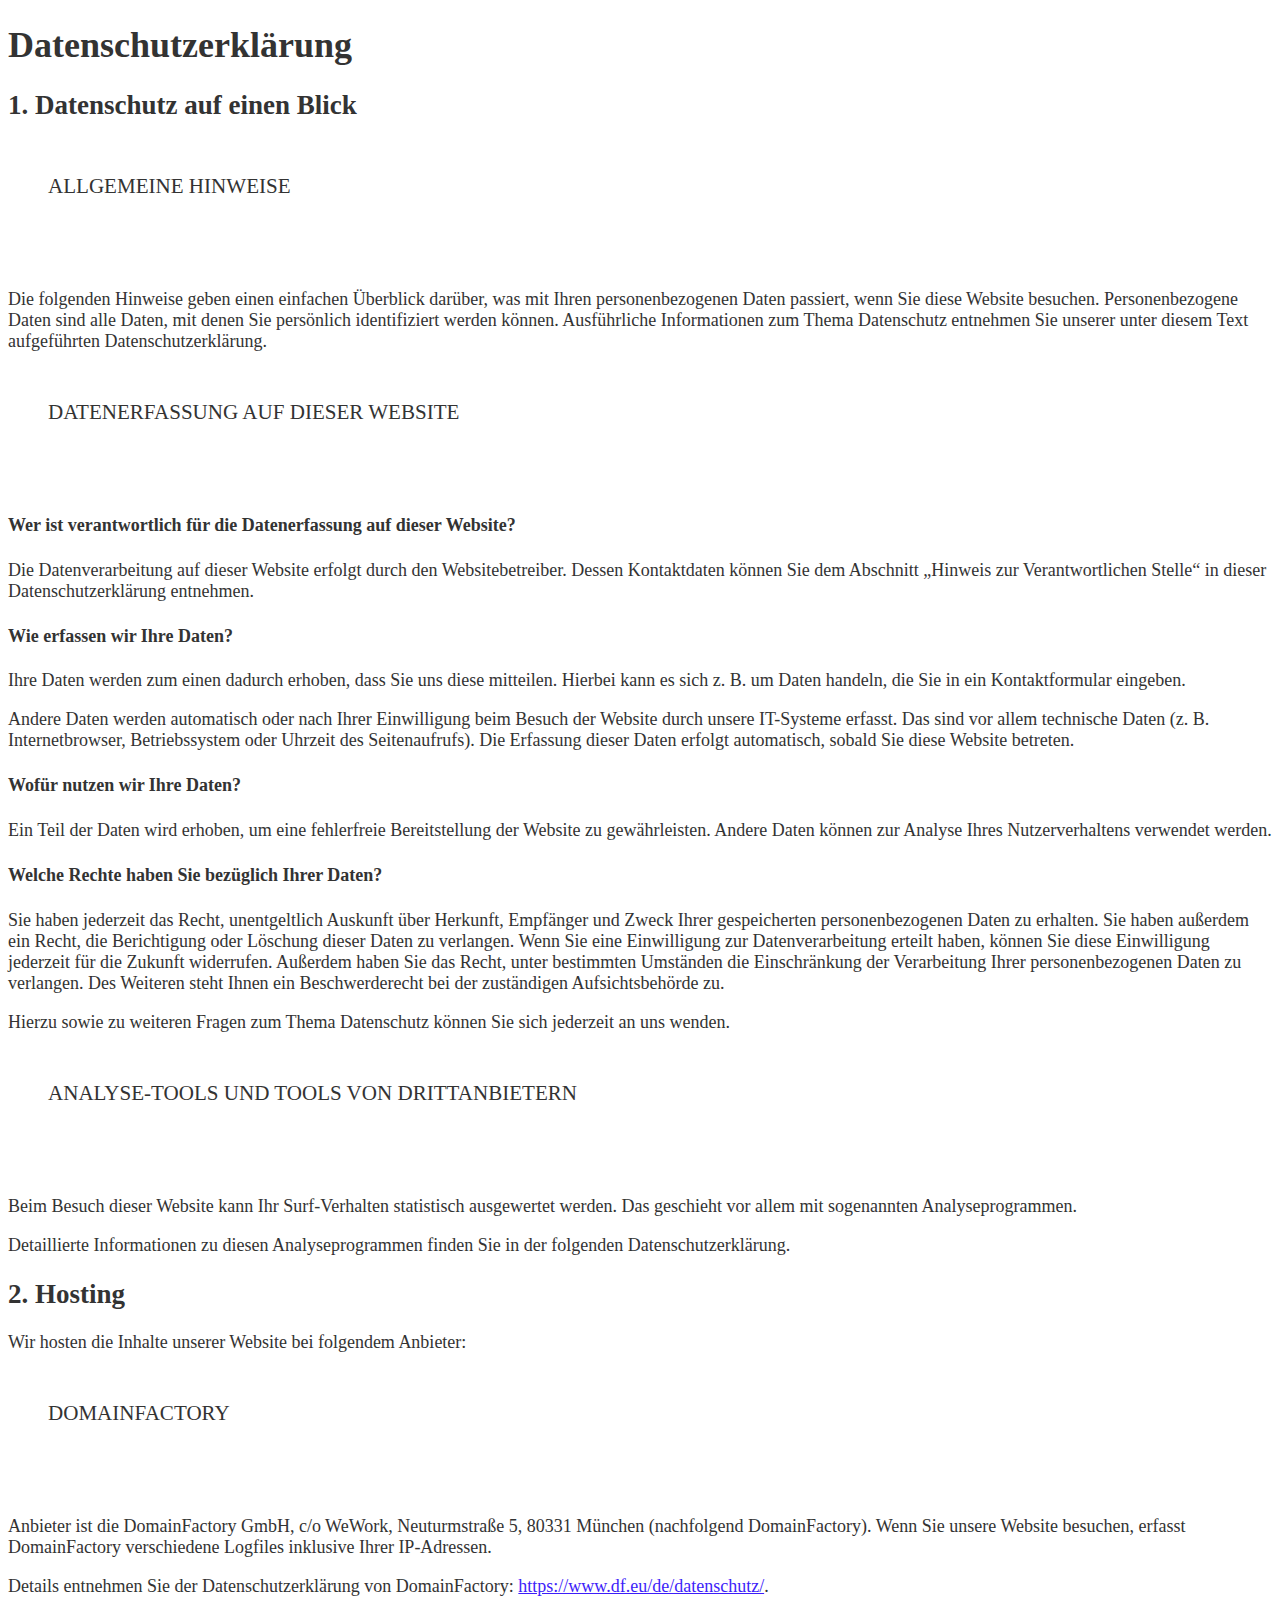
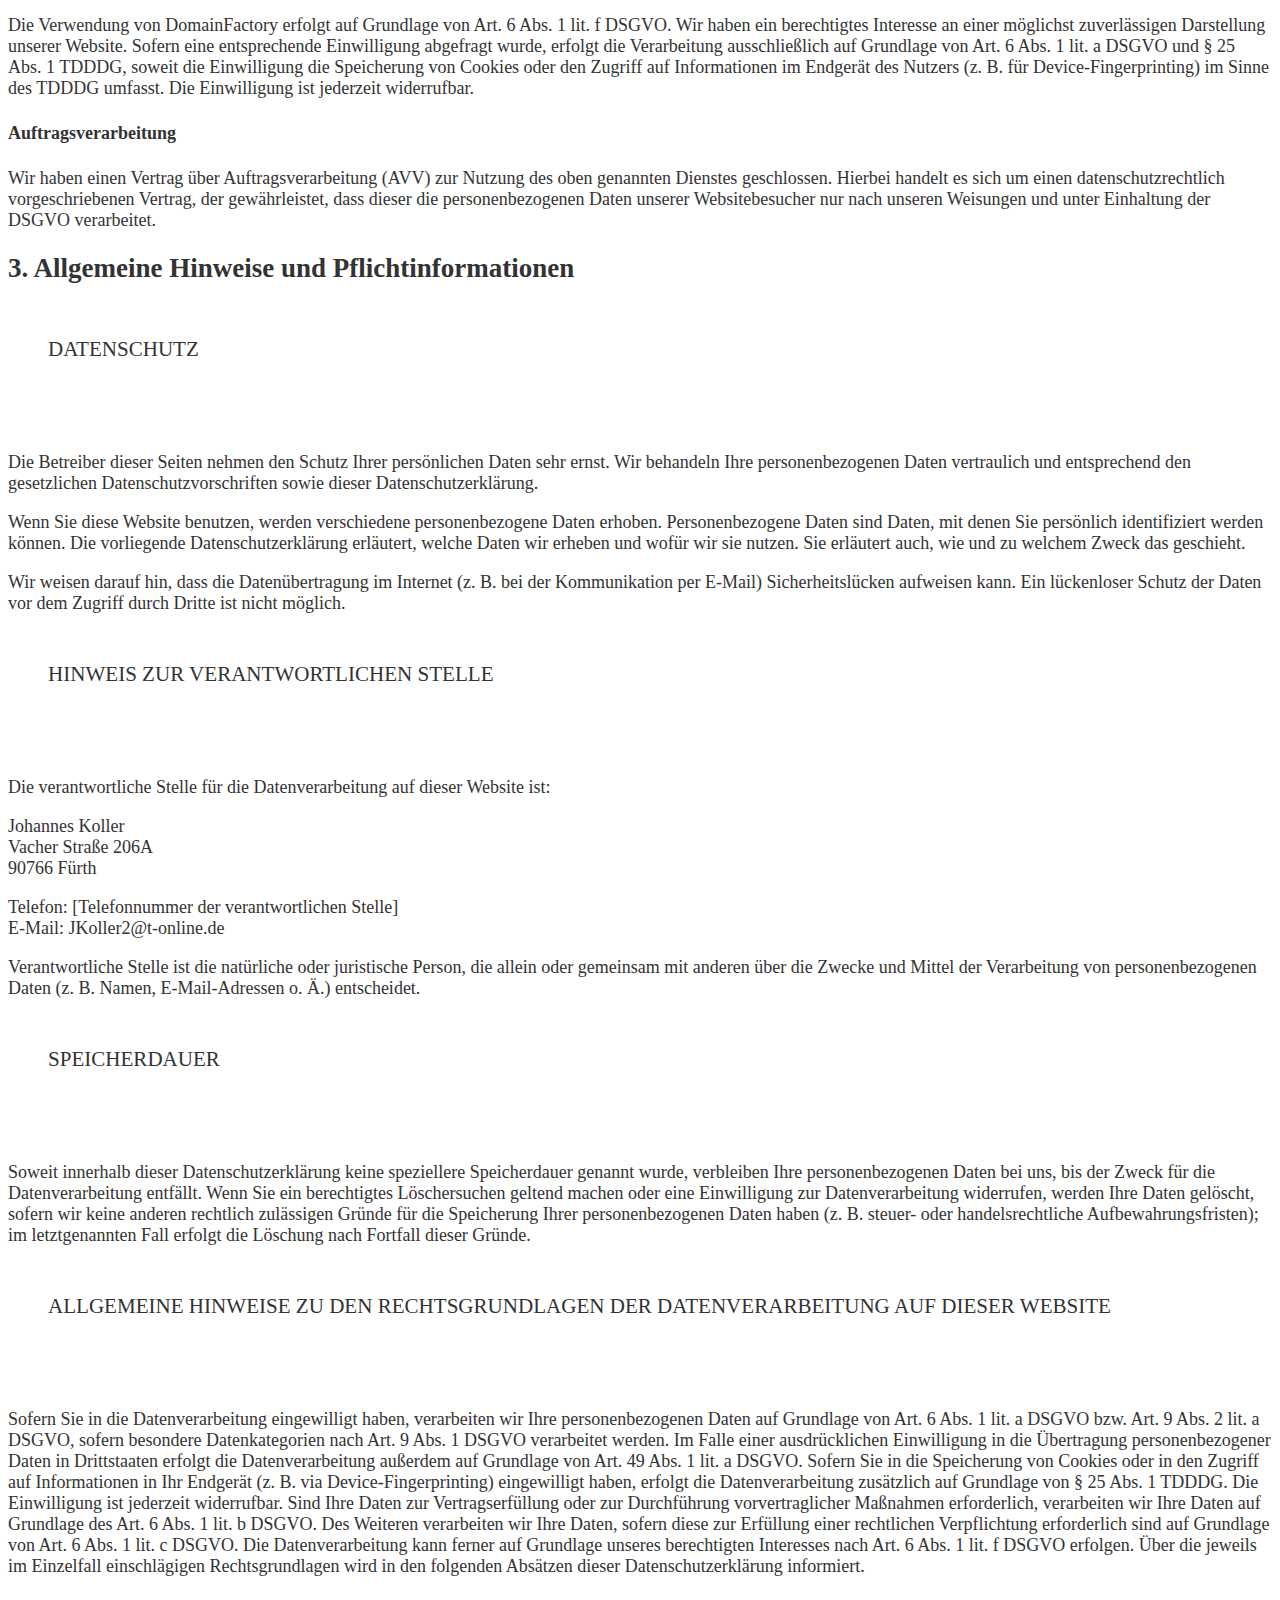
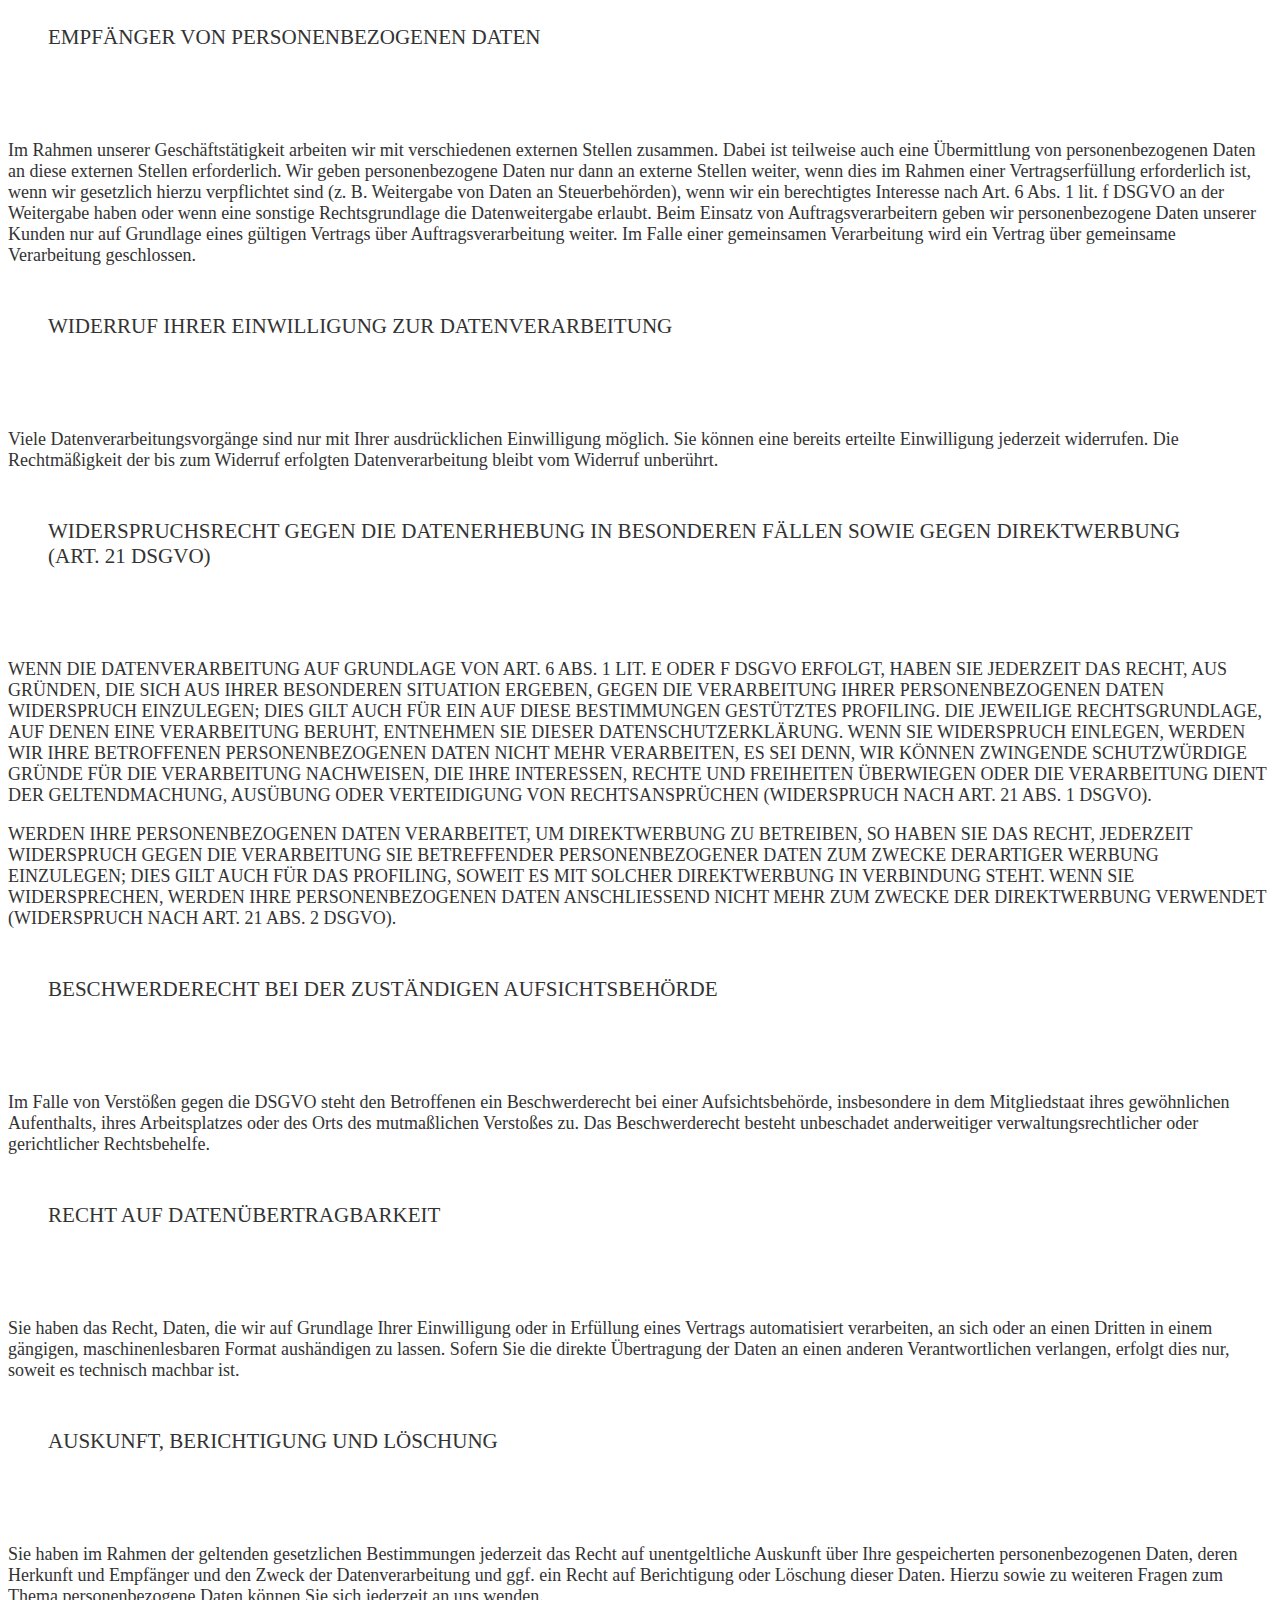
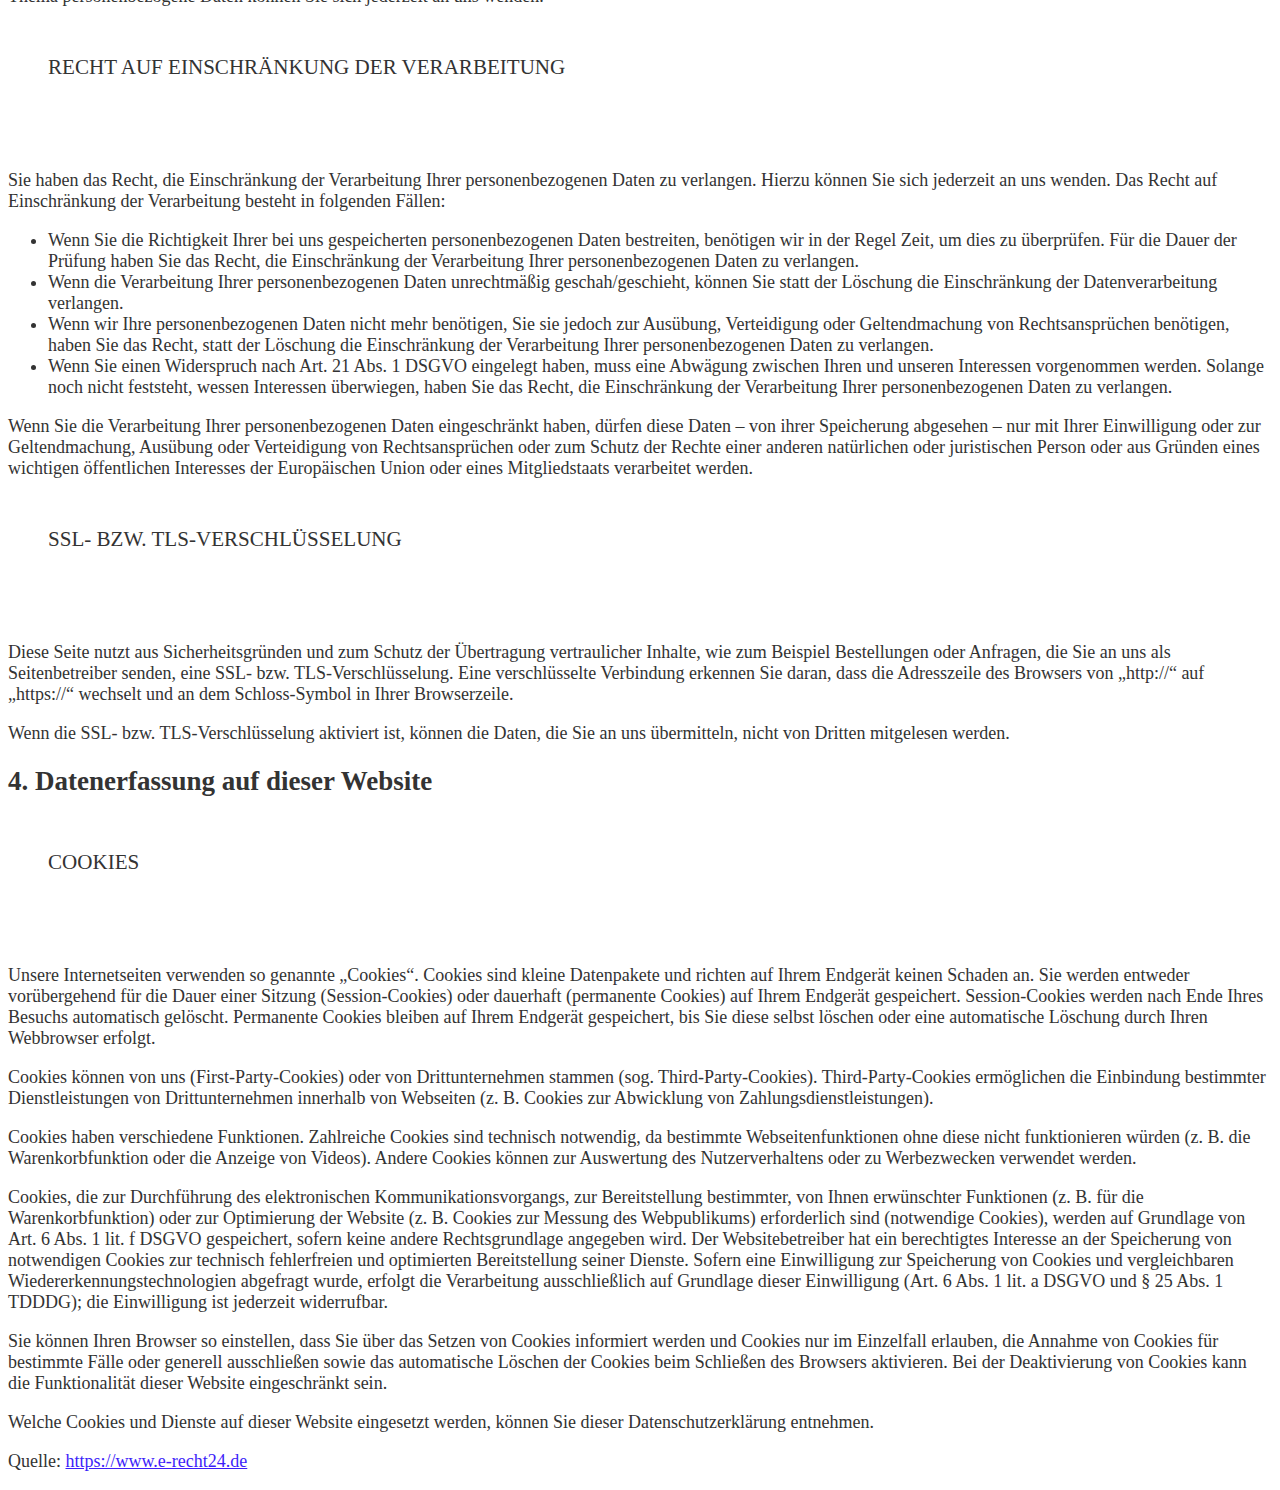
<file: datenschutz.html>
<!DOCTYPE html>
<html lang="de">
<head>
    <meta charset="UTF-8">
    <meta name="viewport" content="width=device-width, initial-scale=1.0">
    <title>Datenschutzerklärung</title>
    <link rel="stylesheet" href="/assets/css/style.css"> <!-- Verlinke dein eigenes CSS, falls gewünscht -->
</head>
<body>
    <h1>Datenschutz&shy;erkl&auml;rung</h1>
    <h2>1. Datenschutz auf einen Blick</h2>
    <h3>Allgemeine Hinweise</h3> <p>Die folgenden Hinweise geben einen einfachen &Uuml;berblick dar&uuml;ber, was mit Ihren personenbezogenen Daten passiert, wenn Sie diese Website besuchen. Personenbezogene Daten sind alle Daten, mit denen Sie pers&ouml;nlich identifiziert werden k&ouml;nnen. Ausf&uuml;hrliche Informationen zum Thema Datenschutz entnehmen Sie unserer unter diesem Text aufgef&uuml;hrten Datenschutzerkl&auml;rung.</p>
    <h3>Datenerfassung auf dieser Website</h3> <h4>Wer ist verantwortlich f&uuml;r die Datenerfassung auf dieser Website?</h4> <p>Die Datenverarbeitung auf dieser Website erfolgt durch den Websitebetreiber. Dessen Kontaktdaten k&ouml;nnen Sie dem Abschnitt &bdquo;Hinweis zur Verantwortlichen Stelle&ldquo; in dieser Datenschutzerkl&auml;rung entnehmen.</p> <h4>Wie erfassen wir Ihre Daten?</h4> <p>Ihre Daten werden zum einen dadurch erhoben, dass Sie uns diese mitteilen. Hierbei kann es sich z.&nbsp;B. um Daten handeln, die Sie in ein Kontaktformular eingeben.</p> <p>Andere Daten werden automatisch oder nach Ihrer Einwilligung beim Besuch der Website durch unsere IT-Systeme erfasst. Das sind vor allem technische Daten (z.&nbsp;B. Internetbrowser, Betriebssystem oder Uhrzeit des Seitenaufrufs). Die Erfassung dieser Daten erfolgt automatisch, sobald Sie diese Website betreten.</p> <h4>Wof&uuml;r nutzen wir Ihre Daten?</h4> <p>Ein Teil der Daten wird erhoben, um eine fehlerfreie Bereitstellung der Website zu gew&auml;hrleisten. Andere Daten k&ouml;nnen zur Analyse Ihres Nutzerverhaltens verwendet werden.</p> <h4>Welche Rechte haben Sie bez&uuml;glich Ihrer Daten?</h4> <p>Sie haben jederzeit das Recht, unentgeltlich Auskunft &uuml;ber Herkunft, Empf&auml;nger und Zweck Ihrer gespeicherten personenbezogenen Daten zu erhalten. Sie haben au&szlig;erdem ein Recht, die Berichtigung oder L&ouml;schung dieser Daten zu verlangen. Wenn Sie eine Einwilligung zur Datenverarbeitung erteilt haben, k&ouml;nnen Sie diese Einwilligung jederzeit f&uuml;r die Zukunft widerrufen. Au&szlig;erdem haben Sie das Recht, unter bestimmten Umst&auml;nden die Einschr&auml;nkung der Verarbeitung Ihrer personenbezogenen Daten zu verlangen. Des Weiteren steht Ihnen ein Beschwerderecht bei der zust&auml;ndigen Aufsichtsbeh&ouml;rde zu.</p> <p>Hierzu sowie zu weiteren Fragen zum Thema Datenschutz k&ouml;nnen Sie sich jederzeit an uns wenden.</p>
    <h3>Analyse-Tools und Tools von Dritt&shy;anbietern</h3> <p>Beim Besuch dieser Website kann Ihr Surf-Verhalten statistisch ausgewertet werden. Das geschieht vor allem mit sogenannten Analyseprogrammen.</p> <p>Detaillierte Informationen zu diesen Analyseprogrammen finden Sie in der folgenden Datenschutzerkl&auml;rung.</p>
    <h2>2. Hosting</h2>
    <p>Wir hosten die Inhalte unserer Website bei folgendem Anbieter:</p>
    <h3>DomainFactory</h3> <p>Anbieter ist die DomainFactory GmbH, c/o WeWork, Neuturmstra&szlig;e 5, 80331 M&uuml;nchen (nachfolgend DomainFactory). Wenn Sie unsere Website besuchen, erfasst DomainFactory verschiedene Logfiles inklusive Ihrer IP-Adressen.</p> <p>Details entnehmen Sie der Datenschutzerkl&auml;rung von DomainFactory: <a href="https://www.df.eu/de/datenschutz/" target="_blank" rel="noopener noreferrer">https://www.df.eu/de/datenschutz/</a>.</p> <p>Die Verwendung von DomainFactory erfolgt auf Grundlage von Art. 6 Abs. 1 lit. f DSGVO. Wir haben ein berechtigtes Interesse an einer m&ouml;glichst zuverl&auml;ssigen Darstellung unserer Website. Sofern eine entsprechende Einwilligung abgefragt wurde, erfolgt die Verarbeitung ausschlie&szlig;lich auf Grundlage von Art. 6 Abs. 1 lit. a DSGVO und &sect; 25 Abs. 1 TDDDG, soweit die Einwilligung die Speicherung von Cookies oder den Zugriff auf Informationen im Endger&auml;t des Nutzers (z.&nbsp;B. f&uuml;r Device-Fingerprinting) im Sinne des TDDDG umfasst. Die Einwilligung ist jederzeit widerrufbar.</p>
    
    <h4>Auftragsverarbeitung</h4> <p>Wir haben einen Vertrag &uuml;ber Auftragsverarbeitung (AVV) zur Nutzung des oben genannten Dienstes geschlossen. Hierbei handelt es sich um einen datenschutzrechtlich vorgeschriebenen Vertrag, der gew&auml;hrleistet, dass dieser die personenbezogenen Daten unserer Websitebesucher nur nach unseren Weisungen und unter Einhaltung der DSGVO verarbeitet.</p>
    <h2>3. Allgemeine Hinweise und Pflicht&shy;informationen</h2>
    <h3>Datenschutz</h3> <p>Die Betreiber dieser Seiten nehmen den Schutz Ihrer pers&ouml;nlichen Daten sehr ernst. Wir behandeln Ihre personenbezogenen Daten vertraulich und entsprechend den gesetzlichen Datenschutzvorschriften sowie dieser Datenschutzerkl&auml;rung.</p> <p>Wenn Sie diese Website benutzen, werden verschiedene personenbezogene Daten erhoben. Personenbezogene Daten sind Daten, mit denen Sie pers&ouml;nlich identifiziert werden k&ouml;nnen. Die vorliegende Datenschutzerkl&auml;rung erl&auml;utert, welche Daten wir erheben und wof&uuml;r wir sie nutzen. Sie erl&auml;utert auch, wie und zu welchem Zweck das geschieht.</p> <p>Wir weisen darauf hin, dass die Daten&uuml;bertragung im Internet (z.&nbsp;B. bei der Kommunikation per E-Mail) Sicherheitsl&uuml;cken aufweisen kann. Ein l&uuml;ckenloser Schutz der Daten vor dem Zugriff durch Dritte ist nicht m&ouml;glich.</p>
    <h3>Hinweis zur verantwortlichen Stelle</h3> <p>Die verantwortliche Stelle f&uuml;r die Datenverarbeitung auf dieser Website ist:</p> <p>Johannes Koller<br />
    Vacher Stra&szlig;e 206A<br />
    90766 F&uuml;rth</p>
    
    <p>Telefon: &#91;Telefonnummer der verantwortlichen Stelle&#93;<br />
    E-Mail: JKoller2@t-online.de</p>
     <p>Verantwortliche Stelle ist die nat&uuml;rliche oder juristische Person, die allein oder gemeinsam mit anderen &uuml;ber die Zwecke und Mittel der Verarbeitung von personenbezogenen Daten (z.&nbsp;B. Namen, E-Mail-Adressen o. &Auml;.) entscheidet.</p>
    
    <h3>Speicherdauer</h3> <p>Soweit innerhalb dieser Datenschutzerkl&auml;rung keine speziellere Speicherdauer genannt wurde, verbleiben Ihre personenbezogenen Daten bei uns, bis der Zweck f&uuml;r die Datenverarbeitung entf&auml;llt. Wenn Sie ein berechtigtes L&ouml;schersuchen geltend machen oder eine Einwilligung zur Datenverarbeitung widerrufen, werden Ihre Daten gel&ouml;scht, sofern wir keine anderen rechtlich zul&auml;ssigen Gr&uuml;nde f&uuml;r die Speicherung Ihrer personenbezogenen Daten haben (z.&nbsp;B. steuer- oder handelsrechtliche Aufbewahrungsfristen); im letztgenannten Fall erfolgt die L&ouml;schung nach Fortfall dieser Gr&uuml;nde.</p>
    <h3>Allgemeine Hinweise zu den Rechtsgrundlagen der Datenverarbeitung auf dieser Website</h3> <p>Sofern Sie in die Datenverarbeitung eingewilligt haben, verarbeiten wir Ihre personenbezogenen Daten auf Grundlage von Art. 6 Abs. 1 lit. a DSGVO bzw. Art. 9 Abs. 2 lit. a DSGVO, sofern besondere Datenkategorien nach Art. 9 Abs. 1 DSGVO verarbeitet werden. Im Falle einer ausdr&uuml;cklichen Einwilligung in die &Uuml;bertragung personenbezogener Daten in Drittstaaten erfolgt die Datenverarbeitung au&szlig;erdem auf Grundlage von Art. 49 Abs. 1 lit. a DSGVO. Sofern Sie in die Speicherung von Cookies oder in den Zugriff auf Informationen in Ihr Endger&auml;t (z.&nbsp;B. via Device-Fingerprinting) eingewilligt haben, erfolgt die Datenverarbeitung zus&auml;tzlich auf Grundlage von &sect; 25 Abs. 1 TDDDG. Die Einwilligung ist jederzeit widerrufbar. Sind Ihre Daten zur Vertragserf&uuml;llung oder zur Durchf&uuml;hrung vorvertraglicher Ma&szlig;nahmen erforderlich, verarbeiten wir Ihre Daten auf Grundlage des Art. 6 Abs. 1 lit. b DSGVO. Des Weiteren verarbeiten wir Ihre Daten, sofern diese zur Erf&uuml;llung einer rechtlichen Verpflichtung erforderlich sind auf Grundlage von Art. 6 Abs. 1 lit. c DSGVO. Die Datenverarbeitung kann ferner auf Grundlage unseres berechtigten Interesses nach Art. 6 Abs. 1 lit. f DSGVO erfolgen. &Uuml;ber die jeweils im Einzelfall einschl&auml;gigen Rechtsgrundlagen wird in den folgenden Abs&auml;tzen dieser Datenschutzerkl&auml;rung informiert.</p>
    <h3>Empfänger von personenbezogenen Daten</h3> <p>Im Rahmen unserer Gesch&auml;ftst&auml;tigkeit arbeiten wir mit verschiedenen externen Stellen zusammen. Dabei ist teilweise auch eine &Uuml;bermittlung von personenbezogenen Daten an diese externen Stellen erforderlich. Wir geben personenbezogene Daten nur dann an externe Stellen weiter, wenn dies im Rahmen einer Vertragserf&uuml;llung erforderlich ist, wenn wir gesetzlich hierzu verpflichtet sind (z.&nbsp;B. Weitergabe von Daten an Steuerbeh&ouml;rden), wenn wir ein berechtigtes Interesse nach Art. 6 Abs. 1 lit. f DSGVO an der Weitergabe haben oder wenn eine sonstige Rechtsgrundlage die Datenweitergabe erlaubt. Beim Einsatz von Auftragsverarbeitern geben wir personenbezogene Daten unserer Kunden nur auf Grundlage eines g&uuml;ltigen Vertrags &uuml;ber Auftragsverarbeitung weiter. Im Falle einer gemeinsamen Verarbeitung wird ein Vertrag &uuml;ber gemeinsame Verarbeitung geschlossen.</p>
    <h3>Widerruf Ihrer Einwilligung zur Datenverarbeitung</h3> <p>Viele Datenverarbeitungsvorg&auml;nge sind nur mit Ihrer ausdr&uuml;cklichen Einwilligung m&ouml;glich. Sie k&ouml;nnen eine bereits erteilte Einwilligung jederzeit widerrufen. Die Rechtm&auml;&szlig;igkeit der bis zum Widerruf erfolgten Datenverarbeitung bleibt vom Widerruf unber&uuml;hrt.</p>
    <h3>Widerspruchsrecht gegen die Datenerhebung in besonderen F&auml;llen sowie gegen Direktwerbung (Art. 21 DSGVO)</h3> <p>WENN DIE DATENVERARBEITUNG AUF GRUNDLAGE VON ART. 6 ABS. 1 LIT. E ODER F DSGVO ERFOLGT, HABEN SIE JEDERZEIT DAS RECHT, AUS GR&Uuml;NDEN, DIE SICH AUS IHRER BESONDEREN SITUATION ERGEBEN, GEGEN DIE VERARBEITUNG IHRER PERSONENBEZOGENEN DATEN WIDERSPRUCH EINZULEGEN; DIES GILT AUCH F&Uuml;R EIN AUF DIESE BESTIMMUNGEN GEST&Uuml;TZTES PROFILING. DIE JEWEILIGE RECHTSGRUNDLAGE, AUF DENEN EINE VERARBEITUNG BERUHT, ENTNEHMEN SIE DIESER DATENSCHUTZERKL&Auml;RUNG. WENN SIE WIDERSPRUCH EINLEGEN, WERDEN WIR IHRE BETROFFENEN PERSONENBEZOGENEN DATEN NICHT MEHR VERARBEITEN, ES SEI DENN, WIR K&Ouml;NNEN ZWINGENDE SCHUTZW&Uuml;RDIGE GR&Uuml;NDE F&Uuml;R DIE VERARBEITUNG NACHWEISEN, DIE IHRE INTERESSEN, RECHTE UND FREIHEITEN &Uuml;BERWIEGEN ODER DIE VERARBEITUNG DIENT DER GELTENDMACHUNG, AUS&Uuml;BUNG ODER VERTEIDIGUNG VON RECHTSANSPR&Uuml;CHEN (WIDERSPRUCH NACH ART. 21 ABS. 1 DSGVO).</p> <p>WERDEN IHRE PERSONENBEZOGENEN DATEN VERARBEITET, UM DIREKTWERBUNG ZU BETREIBEN, SO HABEN SIE DAS RECHT, JEDERZEIT WIDERSPRUCH GEGEN DIE VERARBEITUNG SIE BETREFFENDER PERSONENBEZOGENER DATEN ZUM ZWECKE DERARTIGER WERBUNG EINZULEGEN; DIES GILT AUCH F&Uuml;R DAS PROFILING, SOWEIT ES MIT SOLCHER DIREKTWERBUNG IN VERBINDUNG STEHT. WENN SIE WIDERSPRECHEN, WERDEN IHRE PERSONENBEZOGENEN DATEN ANSCHLIESSEND NICHT MEHR ZUM ZWECKE DER DIREKTWERBUNG VERWENDET (WIDERSPRUCH NACH ART. 21 ABS. 2 DSGVO).</p>
    <h3>Beschwerde&shy;recht bei der zust&auml;ndigen Aufsichts&shy;beh&ouml;rde</h3> <p>Im Falle von Verst&ouml;&szlig;en gegen die DSGVO steht den Betroffenen ein Beschwerderecht bei einer Aufsichtsbeh&ouml;rde, insbesondere in dem Mitgliedstaat ihres gew&ouml;hnlichen Aufenthalts, ihres Arbeitsplatzes oder des Orts des mutma&szlig;lichen Versto&szlig;es zu. Das Beschwerderecht besteht unbeschadet anderweitiger verwaltungsrechtlicher oder gerichtlicher Rechtsbehelfe.</p>
    <h3>Recht auf Daten&shy;&uuml;bertrag&shy;barkeit</h3> <p>Sie haben das Recht, Daten, die wir auf Grundlage Ihrer Einwilligung oder in Erf&uuml;llung eines Vertrags automatisiert verarbeiten, an sich oder an einen Dritten in einem g&auml;ngigen, maschinenlesbaren Format aush&auml;ndigen zu lassen. Sofern Sie die direkte &Uuml;bertragung der Daten an einen anderen Verantwortlichen verlangen, erfolgt dies nur, soweit es technisch machbar ist.</p>
    <h3>Auskunft, Berichtigung und L&ouml;schung</h3> <p>Sie haben im Rahmen der geltenden gesetzlichen Bestimmungen jederzeit das Recht auf unentgeltliche Auskunft &uuml;ber Ihre gespeicherten personenbezogenen Daten, deren Herkunft und Empf&auml;nger und den Zweck der Datenverarbeitung und ggf. ein Recht auf Berichtigung oder L&ouml;schung dieser Daten. Hierzu sowie zu weiteren Fragen zum Thema personenbezogene Daten k&ouml;nnen Sie sich jederzeit an uns wenden.</p>
    <h3>Recht auf Einschr&auml;nkung der Verarbeitung</h3> <p>Sie haben das Recht, die Einschr&auml;nkung der Verarbeitung Ihrer personenbezogenen Daten zu verlangen. Hierzu k&ouml;nnen Sie sich jederzeit an uns wenden. Das Recht auf Einschr&auml;nkung der Verarbeitung besteht in folgenden F&auml;llen:</p> <ul> <li>Wenn Sie die Richtigkeit Ihrer bei uns gespeicherten personenbezogenen Daten bestreiten, ben&ouml;tigen wir in der Regel Zeit, um dies zu &uuml;berpr&uuml;fen. F&uuml;r die Dauer der Pr&uuml;fung haben Sie das Recht, die Einschr&auml;nkung der Verarbeitung Ihrer personenbezogenen Daten zu verlangen.</li> <li>Wenn die Verarbeitung Ihrer personenbezogenen Daten unrechtm&auml;&szlig;ig geschah/geschieht, k&ouml;nnen Sie statt der L&ouml;schung die Einschr&auml;nkung der Datenverarbeitung verlangen.</li> <li>Wenn wir Ihre personenbezogenen Daten nicht mehr ben&ouml;tigen, Sie sie jedoch zur Aus&uuml;bung, Verteidigung oder Geltendmachung von Rechtsanspr&uuml;chen ben&ouml;tigen, haben Sie das Recht, statt der L&ouml;schung die Einschr&auml;nkung der Verarbeitung Ihrer personenbezogenen Daten zu verlangen.</li> <li>Wenn Sie einen Widerspruch nach Art. 21 Abs. 1 DSGVO eingelegt haben, muss eine Abw&auml;gung zwischen Ihren und unseren Interessen vorgenommen werden. Solange noch nicht feststeht, wessen Interessen &uuml;berwiegen, haben Sie das Recht, die Einschr&auml;nkung der Verarbeitung Ihrer personenbezogenen Daten zu verlangen.</li> </ul> <p>Wenn Sie die Verarbeitung Ihrer personenbezogenen Daten eingeschr&auml;nkt haben, d&uuml;rfen diese Daten &ndash; von ihrer Speicherung abgesehen &ndash; nur mit Ihrer Einwilligung oder zur Geltendmachung, Aus&uuml;bung oder Verteidigung von Rechtsanspr&uuml;chen oder zum Schutz der Rechte einer anderen nat&uuml;rlichen oder juristischen Person oder aus Gr&uuml;nden eines wichtigen &ouml;ffentlichen Interesses der Europ&auml;ischen Union oder eines Mitgliedstaats verarbeitet werden.</p>
    <h3>SSL- bzw. TLS-Verschl&uuml;sselung</h3> <p>Diese Seite nutzt aus Sicherheitsgr&uuml;nden und zum Schutz der &Uuml;bertragung vertraulicher Inhalte, wie zum Beispiel Bestellungen oder Anfragen, die Sie an uns als Seitenbetreiber senden, eine SSL- bzw. TLS-Verschl&uuml;sselung. Eine verschl&uuml;sselte Verbindung erkennen Sie daran, dass die Adresszeile des Browsers von &bdquo;http://&ldquo; auf &bdquo;https://&ldquo; wechselt und an dem Schloss-Symbol in Ihrer Browserzeile.</p> <p>Wenn die SSL- bzw. TLS-Verschl&uuml;sselung aktiviert ist, k&ouml;nnen die Daten, die Sie an uns &uuml;bermitteln, nicht von Dritten mitgelesen werden.</p>
    <h2>4. Datenerfassung auf dieser Website</h2>
    <h3>Cookies</h3> <p>Unsere Internetseiten verwenden so genannte &bdquo;Cookies&ldquo;. Cookies sind kleine Datenpakete und richten auf Ihrem Endger&auml;t keinen Schaden an. Sie werden entweder vor&uuml;bergehend f&uuml;r die Dauer einer Sitzung (Session-Cookies) oder dauerhaft (permanente Cookies) auf Ihrem Endger&auml;t gespeichert. Session-Cookies werden nach Ende Ihres Besuchs automatisch gel&ouml;scht. Permanente Cookies bleiben auf Ihrem Endger&auml;t gespeichert, bis Sie diese selbst l&ouml;schen oder eine automatische L&ouml;schung durch Ihren Webbrowser erfolgt.</p> <p>Cookies k&ouml;nnen von uns (First-Party-Cookies) oder von Drittunternehmen stammen (sog. Third-Party-Cookies). Third-Party-Cookies erm&ouml;glichen die Einbindung bestimmter Dienstleistungen von Drittunternehmen innerhalb von Webseiten (z.&nbsp;B. Cookies zur Abwicklung von Zahlungsdienstleistungen).</p> <p>Cookies haben verschiedene Funktionen. Zahlreiche Cookies sind technisch notwendig, da bestimmte Webseitenfunktionen ohne diese nicht funktionieren w&uuml;rden (z.&nbsp;B. die Warenkorbfunktion oder die Anzeige von Videos). Andere Cookies k&ouml;nnen zur Auswertung des Nutzerverhaltens oder zu Werbezwecken verwendet werden.</p> <p>Cookies, die zur Durchf&uuml;hrung des elektronischen Kommunikationsvorgangs, zur Bereitstellung bestimmter, von Ihnen erw&uuml;nschter Funktionen (z.&nbsp;B. f&uuml;r die Warenkorbfunktion) oder zur Optimierung der Website (z.&nbsp;B. Cookies zur Messung des Webpublikums) erforderlich sind (notwendige Cookies), werden auf Grundlage von Art. 6 Abs. 1 lit. f DSGVO gespeichert, sofern keine andere Rechtsgrundlage angegeben wird. Der Websitebetreiber hat ein berechtigtes Interesse an der Speicherung von notwendigen Cookies zur technisch fehlerfreien und optimierten Bereitstellung seiner Dienste. Sofern eine Einwilligung zur Speicherung von Cookies und vergleichbaren Wiedererkennungstechnologien abgefragt wurde, erfolgt die Verarbeitung ausschlie&szlig;lich auf Grundlage dieser Einwilligung (Art. 6 Abs. 1 lit. a DSGVO und &sect; 25 Abs. 1 TDDDG); die Einwilligung ist jederzeit widerrufbar.</p> <p>Sie k&ouml;nnen Ihren Browser so einstellen, dass Sie &uuml;ber das Setzen von Cookies informiert werden und Cookies nur im Einzelfall erlauben, die Annahme von Cookies f&uuml;r bestimmte F&auml;lle oder generell ausschlie&szlig;en sowie das automatische L&ouml;schen der Cookies beim Schlie&szlig;en des Browsers aktivieren. Bei der Deaktivierung von Cookies kann die Funktionalit&auml;t dieser Website eingeschr&auml;nkt sein.</p> <p>Welche Cookies und Dienste auf dieser Website eingesetzt werden, k&ouml;nnen Sie dieser Datenschutzerkl&auml;rung entnehmen.</p>
    <p>Quelle: <a href="https://www.e-recht24.de">https://www.e-recht24.de</a></p>

</body>
</html>
</file>
<file: assets/css/style.css>
.profile-pic {
  position: relative;
  max-width:130px;
  max-height:130px;
  width: auto;
  height: auto;
  overflow: hidden;
  /* display: inline-block; */
  
  
  /* background-size: cover;  */
  margin: -31px; 
  margin-left:-7px;
  border: 6px solid rgba(0, 77, 64, 0.4); 
  border-radius: 50% !important;
}

.profile-pic img {
  width: 100%;
  height: auto;
}

.tracker {
  /* visibility: hidden; */
  position: fixed;
  /* margin-inline-end: auto;  */
  bottom: 0; 
  right: 0;
}

@import url(https://fonts.googleapis.com/css?family=Poiret+One);
.social {
  margin: 0 auto;
  width: auto;
  text-align: inherit;
  /* padding: 10px; */
}

.icon-btn {
  margin-left: auto;
  width: 50px;
  height: 50px;
  border: 0;
  color: #FFFFFF;
  cursor: pointer;
  font-size: 30px;
  line-height: 70px;
  border-radius: 45px;
  display: inline-block;
  margin: 4px;
}

.github {
  color: black;
}

.linkedin {
  color: #0077b5;
}

.angellist {
  color: grey;
}

.icon-btn:hover {
  transform: scale(1.10);
  color: #FFFFFF;
}

.linkedin:hover {
  background-color: #0077b5;
}

.angellist:hover {
  background-color: grey;
}

.github:hover {
  background-color: black;
}

/* Buttons - Read Me, Contact Us */

.readme {
  position: relative;
  padding: 11px 35px;
  background: #fff;
  color: #00796b;
  border: 2px solid #fff;
  font-weight: 600;
  font-size: 15px;
  letter-spacing: 1px;
  display: inline-block;
  border-radius: 5px;
  -webkit-border-radius: 5px;
}

/* .readme:hover{
  color: white;
  background-color: #00796b;
} */

.contactme {
  position: relative;
  padding: 11px 35px;
  background: none;
  color: #fff;
  border: 2px solid #fff;
  font-weight: 600;
  font-size: 15px;
  letter-spacing: 1px;
  display: inline-block;
  margin-top: 1.5em;
  border-radius: 5px;
  -webkit-border-radius: 5px;
}

.contactme:hover{
  color: #00796b;
  background-color: white;
}
/* main body */

/* body-color */

body {
  color: #333;
  font-size: 18px;
}

/* body {
  color: black;
  font-size: 18px;
} */

/* main a -- links */

/* a {
  color: #009688;
} */

a {
  color: #3d1ef9;
}

/* main blockqoute */

/* blockquote {
  border-left: 5px solid #795548;
  color: #795548;
  font-size: 125%;
  font-weight: 400;
  margin: 20px 0;
  padding-left: 1.5rem;
} */

blockquote {
  border-left: 5px solid #795548;
  color: #795548;
  font-size: 125%;
  font-weight: 400;
  margin: 20px 0;
  padding-left: 1.5rem;
}

blockquote * {
  font-size: inherit;
  line-height: inherit;
}

.text-center {
  text-align: center;
}

/* main nav */

nav {
  background: white;
  box-shadow: none;
  height: 0;
}

/* nav {
  background: rgb(149, 126, 212);
  box-shadow: none;
  height: 0;
} */

nav i {
  padding: 0 15px;
  position: relative;
  top: 5px;
}

/* main */

/* main {
  background: url(/assets/img/bg.png) repeat;
  padding-left: 190px;
} */

main {
  background: url(/assets/img/bg.png) repeat;
  padding-left: 190px;
}

dl {
  margin-top: 0.5rem;
}

dd {
  display: inline-block;
  font-weight: 500;
  margin-left: 0;
}

dt {
  display: inline-block;
  margin-left: 0.5rem;
}

ul.side-nav {
  width: 190px;
}

ul.side-nav li {
  padding: 0;
}

/* ul.side-nav.fixed a {
  box-sizing: content-box;
  color: rgb(48, 122, 207);
  display: block;
  line-height: 100%;
  padding: 10px 0 12px;
} */

ul.side-nav.fixed a {
  box-sizing: content-box;
  color: rgb(16, 202, 56);
  display: block;
  line-height: 100%;
  padding: 10px 0 12px;
}

ul.table-of-contents li.logo a.active, ul.table-of-contents li.logo a:hover {
  border: none;
  font-weight: 200;
}

/* ul.side-nav.fixed li.logo {
  background-color: #fafafa;
  border-bottom: 1px solid #ddd;
  box-sizing: content-box;
  min-height: 90px;
  padding: 30px 30px 40px;
} */

ul.side-nav.fixed li.logo {
  background-color: #fafafa;
  border-bottom: 1px solid #ddd;
  box-sizing: content-box;
  min-height: 90px;
  padding: 30px 30px 40px;
}

ul.side-nav.fixed li.logo a {
  font-weight: 200;
  line-height: 100%;
}

ul.table-of-contents li:not(.logo) a.active, ul.table-of-contents li:not(.logo) a:hover {
  background-color: #fafafa;
  border-left: 3px solid;
}

ul.side-nav.fixed.table-of-contents li:not(.logo) a span, ul#slide-out li:not(.logo) a span {
  color: #333 !important;
}

li.logo span {
  display: block;
  font-size: 14px;
}

.brand-logo h1 {
  font-size: inherit;
  line-height: inherit;
  margin: inherit;
  font-weight: inherit;
}

.container {
  width: 95%;
}

h3 {
  font-weight: 200;
  margin-bottom: 60px;
  margin-top: 0;
  padding: 30px 40px;
  text-transform: uppercase;
}

.section {
  padding-bottom: 30px;
  padding-top: 0;
  position: relative;
}

.full-height {
  height: 100vh;
}

/* Original */

/* #intro.section {
  background: url(../../assets/img/white-ai-wallpaper.jpg) no-repeat top center/cover;
  position: relative;
} */

#intro.section {
  background: #82a8f4 repeat;
  position: relative;
}

#intro.section .container {
  color: white;
  font-weight: 200;
  left: 0;
  position: absolute;
  top: 0;
}

/* #intro.section .container *:not(span) {
  font-weight: 300;
  line-height: 150%;
  padding: 0 30px;
  text-shadow: 1px 1px 5px rgba(0, 0, 0, 0.5);
} */

#intro.section .container *:not(span) {
  font-weight: 300;
  /* font-weight: 400; */
  line-height: 150%;
  /* padding: 0 0px; */
  text-shadow: 1px 1px 5px rgba(0, 0, 0, 0.5);
}

#intro.section .underline {
  border-bottom: 5px solid #24305e;
}

#intro.section .teal {
  padding: 0 10px;
}

.overlay {
  background-color: rgba(0, 0, 0, 0.4);
  height: 100%;
  left: 0;
  position: absolute;
  top: 0;
  width: 100%;
}

.waves-effect.waves-blue .waves-ripple {
  /* The alpha value allows the text and background color
   of the button to still show through. */
  background-color: rgba(33, 150, 243, 0.2);
}

.card {
  margin-bottom: 60px;
}

.card .role {
  font-size: 1.25rem;
  position: absolute;
  right: 38px;
  top: 35px;
}

.card li a {
  margin-right: 0;
  color: #333;
  border-bottom: 2px solid #ffab40;
}

.card li a:hover {
  color: #333;
  font-weight: 500;
}

.card .card-content {
  padding-bottom: 30px;
}

.card .card-content p {
  padding: 5px 0 0;
}

.card h5 {
  font-size: 1.5rem;
  margin-bottom: -0.5rem;
  margin-top: 2rem;
}

.card h6 {
  font-weight: 300;
  letter-spacing: 1px;
  margin-top: 2rem;
  text-transform: uppercase;
}

#experience .card-action {
  background-color: rgba(0, 0, 0, 0.02);
  border: none;
}

#experience .card .col.s12.m2 a {
  display: block;
}

#experience .card .col.s12.m2 a img {
  max-height: 60px;
}

.card-action span {
  font-size: 85%;
  color: #666;
}

.card ul {
  margin-bottom: 0;
}

.card ul li {
  line-height: 200%;
  list-style-type: disc;
  margin-left: 24px;
}

.card ul li li {
  color: #666;
  font-size: 13px;
}

.card .card-title {
  font-size: 24px;
}

.card .card-content .card-title {
  line-height: 2.5rem;
}

.card i.right {
  margin-left: 10px;
}

a.hoverline {
  border-bottom: 3px solid transparent !important;
  padding: 3px 3px 0 3px;
  transition: 0.25s all;
  -moz-transition: 0.25s all;
  -webkit-transition: 0.25s all;
}

/* main a.hoverline */

/* a.hoverline:hover {
  border-bottom: 3px solid #24305e !important;
} */

a.hoverline:hover {
  border-bottom: 3px solid #3d1ef9 !important;
}

#skills .card.large {
  height: 360px;
}

#skills h4 {
  border-bottom: 1px solid #ddd;
  margin-bottom: 30px;
  padding-bottom: 20px;
}

#skills .col img.responsive-img {
  margin: 0 auto;
  max-height: 100px;
  padding-bottom: 10px;
  text-align: center;
  vertical-align: middle;
  display: table-cell;
}

.card.large .card-content p {
  color: inherit;
  margin: 0;
  padding: 30px 0;
}

#experience .card-content .row {
  border-bottom: 1px solid #ddd;
  padding-bottom: 10px;
}

.card.large .card-image {
  height: 230px;
}

.card.large .card-content {
  height: auto;
}

.card.medium .card-image {
  height: 240px;
}

.card-action a.btn-floating {
  margin-bottom: 0;
}

#contact a:not(.btn-floating) {
  bottom: 6px;
  left: 20px;
  position: relative;
}

#experience .col.s12.m2 {
  text-align: center;
}

.fa-external-link:before {
  left: 3px;
  position: relative;
  top: 2px;
}

small {
  display: none;
}

.grey-text {
  color: #666 !important;
}

/* main .teal-text */

.teal-text {
  color: #3d1ef9 !important;
}

/* .teal-text {
  color: #0b5e86 !important;
} */

/* .teal */

.teal {
  background-color: #3d1ef9 !important;
}

/* .teal {
  background-color: #00695c !important;
} */

@media (min-width: 1200px) {
  #experience .container {
    width: 860px;
  }
}

@media (max-width: 1360px) {
  .card ul li {
    font-size: 14px;
    line-height: 200%;
    margin-left: 20px;
  }
}

@media (max-width: 1160px) {
  .card ul li {
    line-height: 150%;
  }
}

@media (max-width: 992px) {
  main {
    padding-left: 0px;
    padding-top: 64px;
  }
  ul.side-nav a {
    line-height: 100%;
    padding: 0;
    width: 100%;
  }
  nav {
    background: #fff;
    height: 64px;
    position: absolute;
  }
  nav a.button-collapse, nav a.button-collapse i {
    color: #009688;
    height: 56px;
    line-height: 56px;
  }
  h3 {
    padding: 20px 30px;
    margin-bottom: 40px;
  }
  .container {
    margin: 0 auto;
  }
  nav.hide-on-large.only.trigger {
    display: block;
    position: fixed;
    top: 0;
    z-index: 2;
  }
  .name-title {
    display: block;
    height: 100%;
    padding-top: 15px;
    text-align: center;
    width: 100%;
    position: absolute;
  }
  .name-title>span, .name-title>a {
    position: relative;
    line-height: 20px;
  }
  .name-title a {
    font-size: 22px;
    display: block;
  }
  .name-title span {
    display: block;
    font-size: 14px;
  }
  h3, .container {
    position: relative;
    top: 64px;
  }
  section#intro {
    margin-bottom: -64px;
  }
  .card .role {
    position: relative;
    right: initial;
    top: initial;
  }
}

@media (max-width: 600px) {
  h2 {
    font-size: 22px;
    line-height: 200%;
    margin: 30px 0 0;
  }
  #intro.section .container *:not(span) {
    padding: 0;
  }
  .card .card-content .card-title {
    font-size: 20px;
    line-height: 24px;
  }
  #experience span.card-title {
    text-align: center;
    display: block;
  }
  #experience span.card-title a {
    margin: 0;
  }
  i.mdi-navigation-close.right {
    position: relative;
    bottom: 15px;
  }
  #contact a:not(.btn-floating) {
    text-align: center;
    display: block;
    left: initial;
    bottom: initial;
  }
  #contact a.btn-floating.btn-large {
    display: block;
    text-align: center;
    margin: 0 auto;
  }
  #intro.section {
    background-position-x: 30%;
  }
}

.card-image video {
  width: 100%;
  height: auto;
  max-height: 100%; /* Verhindert, dass das Video größer als der Container wird */
}

.card-image img {
  width: 100%;
  height: auto;
  display: block; /* Stellt sicher, dass das Bild ordnungsgemäß im Blockformat angezeigt wird */
}

.carousel .carousel-item {
  width: 100%; /* Setze die Breite jedes Carousel-Elements */
  height: 100%; /* Optionale Anpassung der Höhe */
  display: flex;
  justify-content: center;
  align-items: center;
}

.carousel .carousel-prev, .carousel .carousel-next {
    position: absolute;
    top: 50%;
    transform: translateY(-50%);
    color: #FFF; // Change this as needed for visibility
    font-size: 24px; // Increase size for better visibility
    z-index: 100;
}

.carousel .carousel-prev {
    left: 10px;
}

.carousel .carousel-next {
    right: 10px;
}

.carousel .carousel-prev:hover, .carousel .carousel-next:hover {
    background-color: rgba(255, 255, 255, 0.5); // Adjust color for visibility on hover
    cursor: pointer;
}

.carousel {
    overflow: visible;
    position: relative;
    z-index: 1; // Ensure it's above other content
}

.education-container {
  display: flex;
  align-items: stretch;
  margin-bottom: 60px;
}

/* Standard: Stacked (z.B. für Handy) */
.education-card {
  display: flex;
  flex-direction: column; /* untereinander */
}

/* Ab Medium oder Large dann nebeneinander */
@media (min-width: 992px) {
  .education-card {
    flex-direction: row; /* nebeneinander */
  }
}

.education-card-content {
  flex: 1; /* Damit die Breite automatisch verteilt wird */
  border-right: 2px solid #e0e0e0;
  padding: 20px !important;
  box-sizing: border-box;
}

.education-text-content {
  flex: 1; /* Ebenso flexibel */
  background-color: #fafafa;
  padding: 20px !important;
  box-sizing: border-box;
}
</file>
